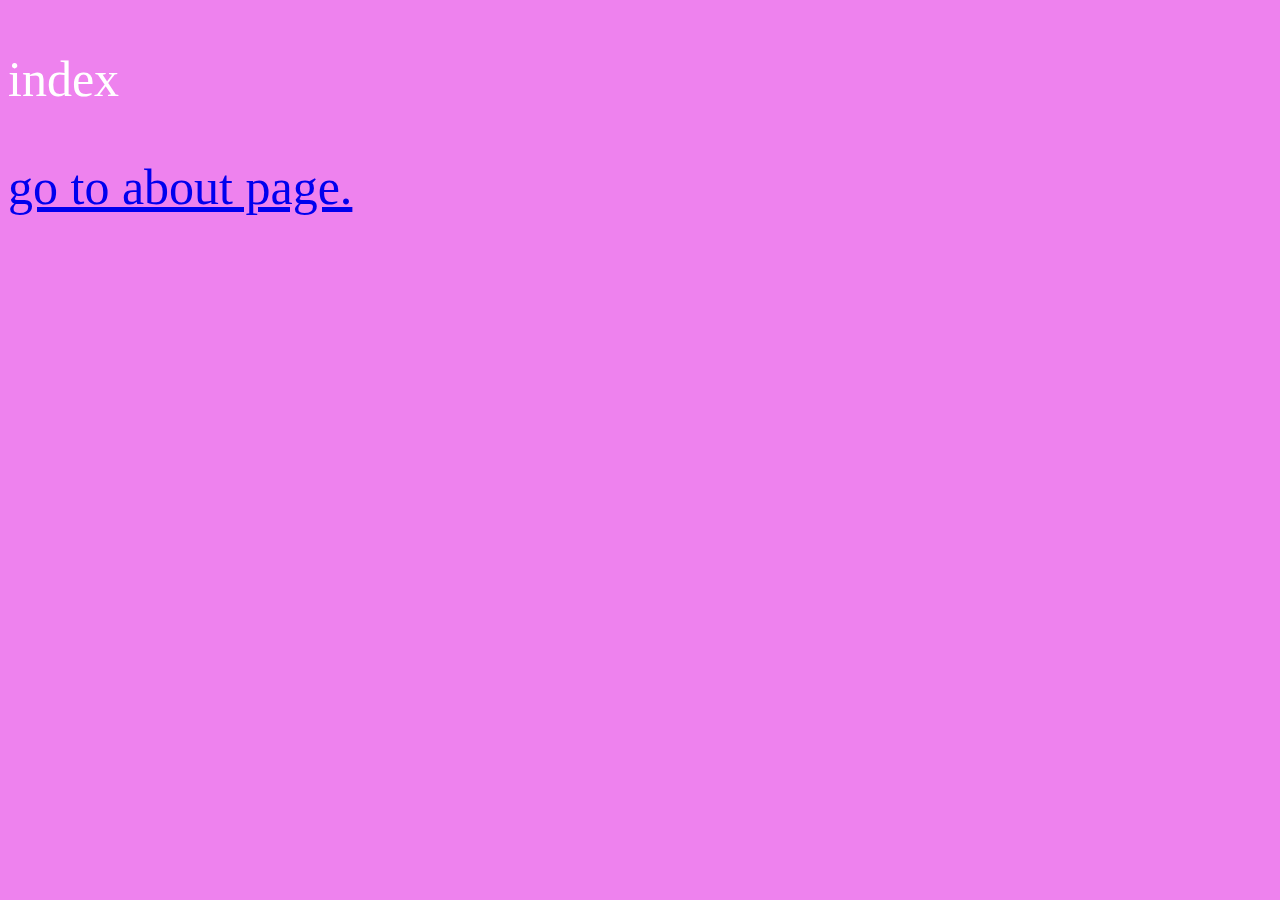
<file: index.html>
<!DOCTYPE html>
<html lang="en">
<head>
    <meta charset="UTF-8">
    <meta name="viewport" content="width=device-width, initial-scale=1.0">
    <meta http-equiv="X-UA-Compatible" content="ie=edge">
    <title>Document</title>
    <link rel="stylesheet" href="hezky.css">
</head>
<body>
    <p>index</p>
    <a href="about.html">go to about page.</a>
    
</body>
</html>
</file>
<file: hezky.css>
body {
    background: violet;
    color: white;
    font-size: 50px;
}
</file>
